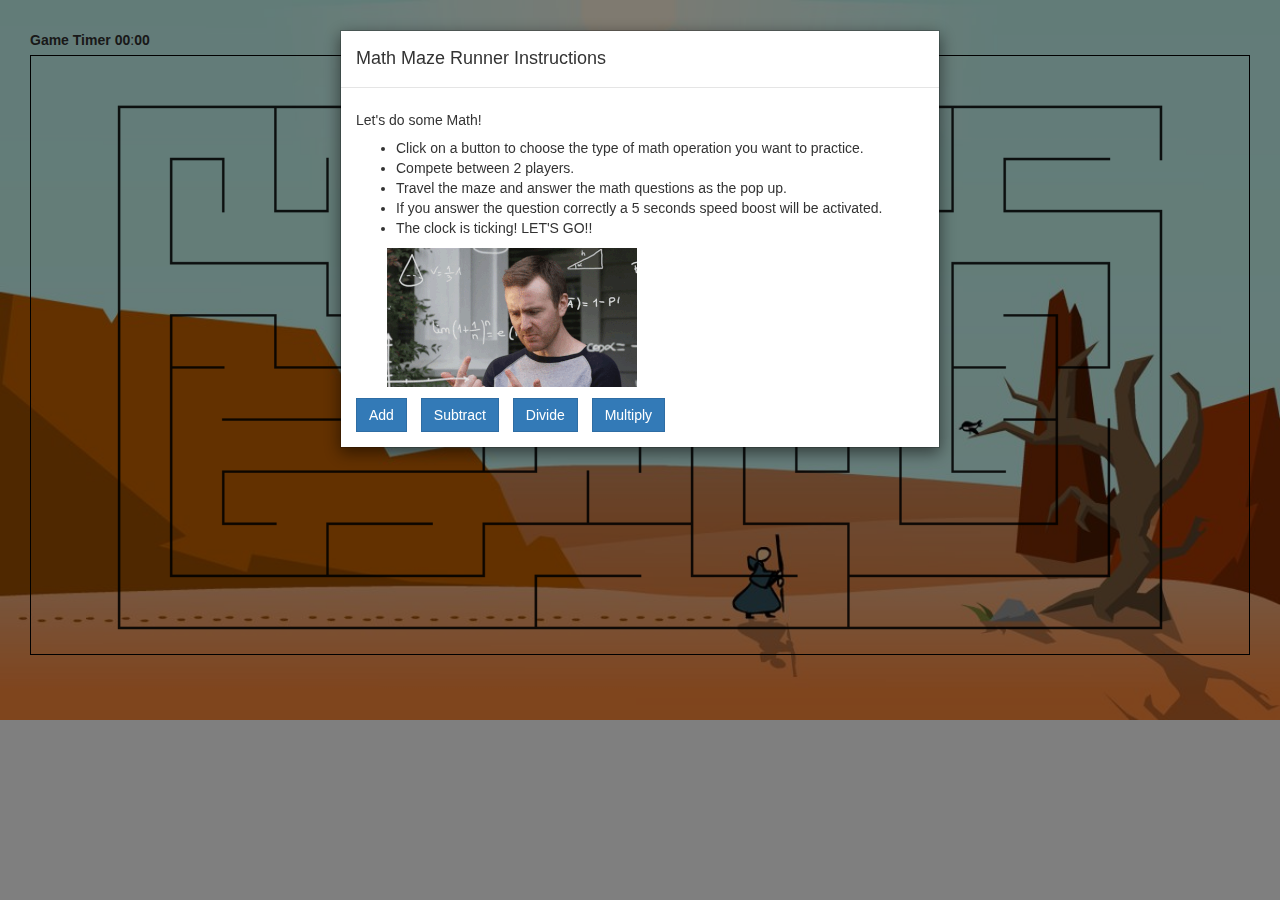
<file: index.html>
<!doctype html>
<html>
<head>
<meta charset="UTF-8" />
<title>Math Maze Runner</title>
<link rel="stylesheet" href="https://maxcdn.bootstrapcdn.com/bootstrap/3.3.7/css/bootstrap.min.css">
<script src="https://ajax.googleapis.com/ajax/libs/jquery/3.2.1/jquery.min.js"></script>
 <script src="https://maxcdn.bootstrapcdn.com/bootstrap/3.3.7/js/bootstrap.min.js" type="text/javascript"></script>
<link rel="stylesheet" href="styles.css">
</head>

<body>
<label class="timer">Game Timer</label><label id="minutes">00</label>:<label id="seconds">00</label>
<span></span>
<canvas id="canvas" width="982" height="482">
This text is displayed if your browser does not support HTML5 Canvas.
</canvas>
<!-- Button trigger modal -->
<!-- <button type="button" class="btn btn-primary btn-lg" data-toggle="modal" data-target="#exampleModal">
  Launch demo modal
</button> -->


<!-- Menu Modal -->
<div class="modal fade" id="menuModal" tabindex="-1" role="dialog" aria-labelledby="menueModalLabel" aria-hidden="true">
  <div class="modal-dialog" role="document">
    <div class="modal-content">
      <div class="modal-header">
        <h4 class="modal-title" id="titleModalLabel">Math Maze Runner Instructions</h4>
      </div>
      <div class="modal-body">
        <h5>Let's do some Math!</h5>
        <ul>
          <li>Click on a button to choose the type of math operation you want to practice.</li>
          <li>Compete between 2 players.</li>
          <li>Travel the maze and answer the math questions as the pop up.</li>
          <li>If you answer the question correctly a 5 seconds speed boost will be activated.</li>
          <li>The clock is ticking! LET'S GO!!</li>
        </ul>
          <img class="gifAnimation" src="img/math.gif" alt="">
          <br>
        <button type="button" data-dismiss="modal" class="btn btn-primary add">Add</button>
        <button type="button" data-dismiss="modal" class="btn btn-primary subtract">Subtract</button>
        <button type="button" data-dismiss="modal" class="btn btn-primary divide">Divide</button>
        <button type="button" data-dismiss="modal" class="btn btn-primary multiply">Multiply</button>

      </div>
    </div>
  </div>
</div>

<!-- Question Modal -->
<div class="modal fade" id="questionModal" tabindex="-1" role="dialog" aria-labelledby="questionModalLabel" aria-hidden="true">
  <div class="modal-dialog" role="document">
    <div class="modal-content">
      <div class="modal-header">
        <h4 class="modal-title" id="questionModalLabel"></h4>
      </div>
      <div class="modal-body">
  <form>
    <input id="answer" type="text">
    <button data-dismiss="modal" id="submit">Submit</button>
  </form>

      </div>
    </div>
  </div>
</div>
<audio loop="loop" id="gameSound" src="gameSound.wav" controls></audio>
<script src="test.js"></script>
</body>
</html>
</file>
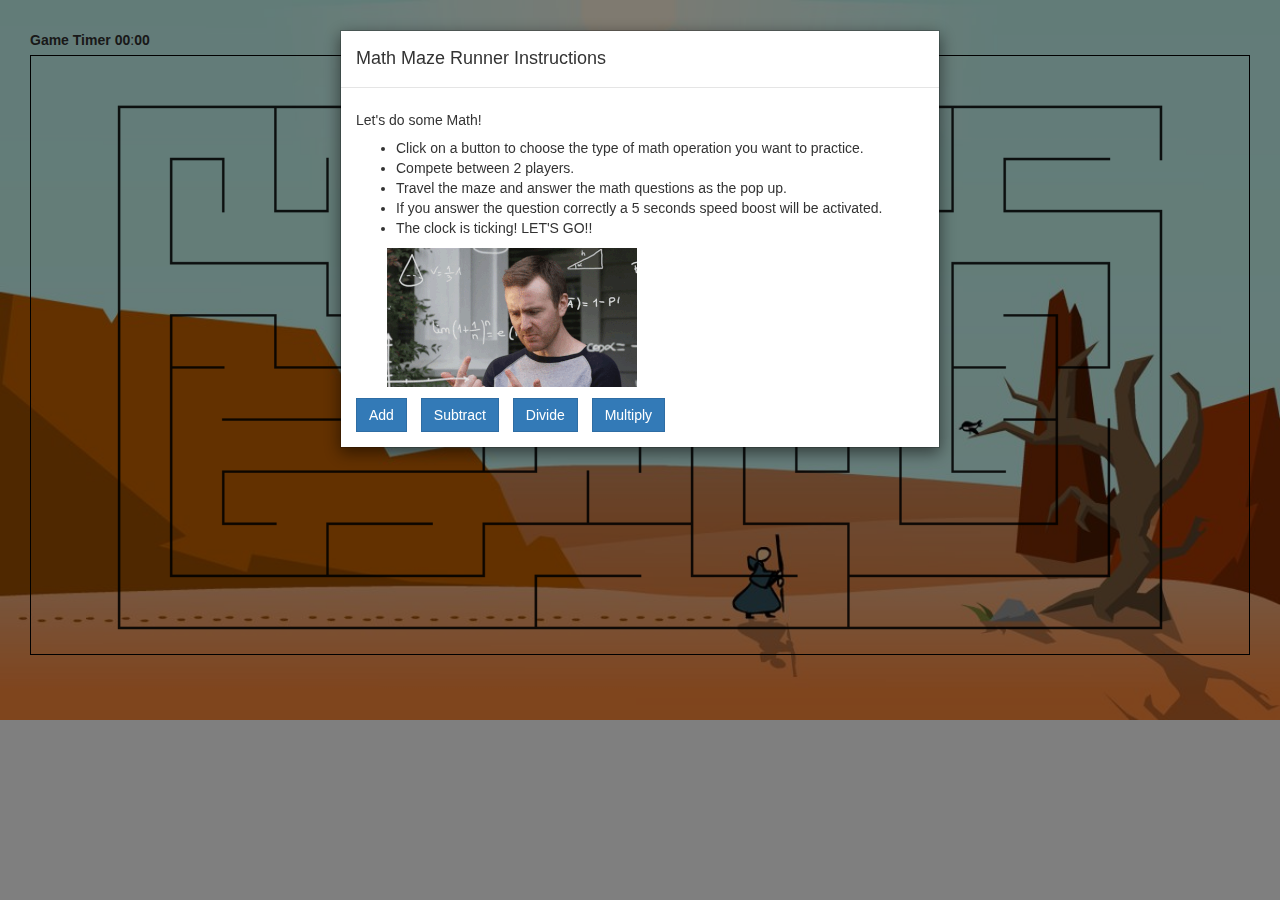
<file: test.html>
<!doctype html>
<html>
<head>
<meta charset="UTF-8" />
<title>Math Maze Runner</title>
<link rel="stylesheet" href="https://maxcdn.bootstrapcdn.com/bootstrap/3.3.7/css/bootstrap.min.css">
<script src="https://ajax.googleapis.com/ajax/libs/jquery/3.2.1/jquery.min.js"></script>
 <script src="https://maxcdn.bootstrapcdn.com/bootstrap/3.3.7/js/bootstrap.min.js" type="text/javascript"></script>
<link rel="stylesheet" href="styles.css">
</head>

<body>
<label class="timer">Game Timer</label><label id="minutes">00</label>:<label id="seconds">00</label>
<span></span>
<canvas id="canvas" width="982" height="482">
This text is displayed if your browser does not support HTML5 Canvas.
</canvas>
<!-- Button trigger modal -->
<!-- <button type="button" class="btn btn-primary btn-lg" data-toggle="modal" data-target="#exampleModal">
  Launch demo modal
</button> -->


<!-- Menu Modal -->
<div class="modal fade" id="menuModal" tabindex="-1" role="dialog" aria-labelledby="menueModalLabel" aria-hidden="true">
  <div class="modal-dialog" role="document">
    <div class="modal-content">
      <div class="modal-header">
        <h4 class="modal-title" id="titleModalLabel">Math Maze Runner Instructions</h4>
      </div>
      <div class="modal-body">
        <h5>Let's do some Math!</h5>
        <ul>
          <li>Click on a button to choose the type of math operation you want to practice.</li>
          <li>Compete between 2 players.</li>
          <li>Travel the maze and answer the math questions as the pop up.</li>
          <li>If you answer the question correctly a 5 seconds speed boost will be activated.</li>
          <li>The clock is ticking! LET'S GO!!</li>
        </ul>
          <img class="gifAnimation" src="img/math.gif" alt="">
          <br>
        <button type="button" data-dismiss="modal" class="btn btn-primary add">Add</button>
        <button type="button" data-dismiss="modal" class="btn btn-primary subtract">Subtract</button>
        <button type="button" data-dismiss="modal" class="btn btn-primary divide">Divide</button>
        <button type="button" data-dismiss="modal" class="btn btn-primary multiply">Multiply</button>

      </div>
    </div>
  </div>
</div>

<!-- Question Modal -->
<div class="modal fade" id="questionModal" tabindex="-1" role="dialog" aria-labelledby="questionModalLabel" aria-hidden="true">
  <div class="modal-dialog" role="document">
    <div class="modal-content">
      <div class="modal-header">
        <h4 class="modal-title" id="questionModalLabel"></h4>
      </div>
      <div class="modal-body">
  <form>
    <input id="answer" type="text" autofocus>
    <button data-dismiss="modal" id="submit">Submit</button>
  </form>

      </div>
    </div>
  </div>
</div>
<audio loop="loop" id="gameSound" src="gameSound.wav" controls></audio>
<script src="test.js"></script>
</body>
</html>
</file>
<file: styles.css>
body {
  background-image: url("img/background.png");
  background-repeat: no-repeat;
  -webkit-background-size: cover;
  background-size: cover;
}
canvas {
    margin: 0 auto;
    display: block;
    border: 1px solid black;
    width: 100%;
}


@import url("../libs/bootstrap/css/font-awesome.min.css");

* {
  border-radius:0 !important;
}

body {
    padding:30px;
}
.btn {
    margin-right: 10px;
}
.gifAnimation {
  margin-left: 31px;
  margin-bottom: 11px;
}
.timer {
  margin-right: 4px;
}
audio {
   display:none;
}
</file>
